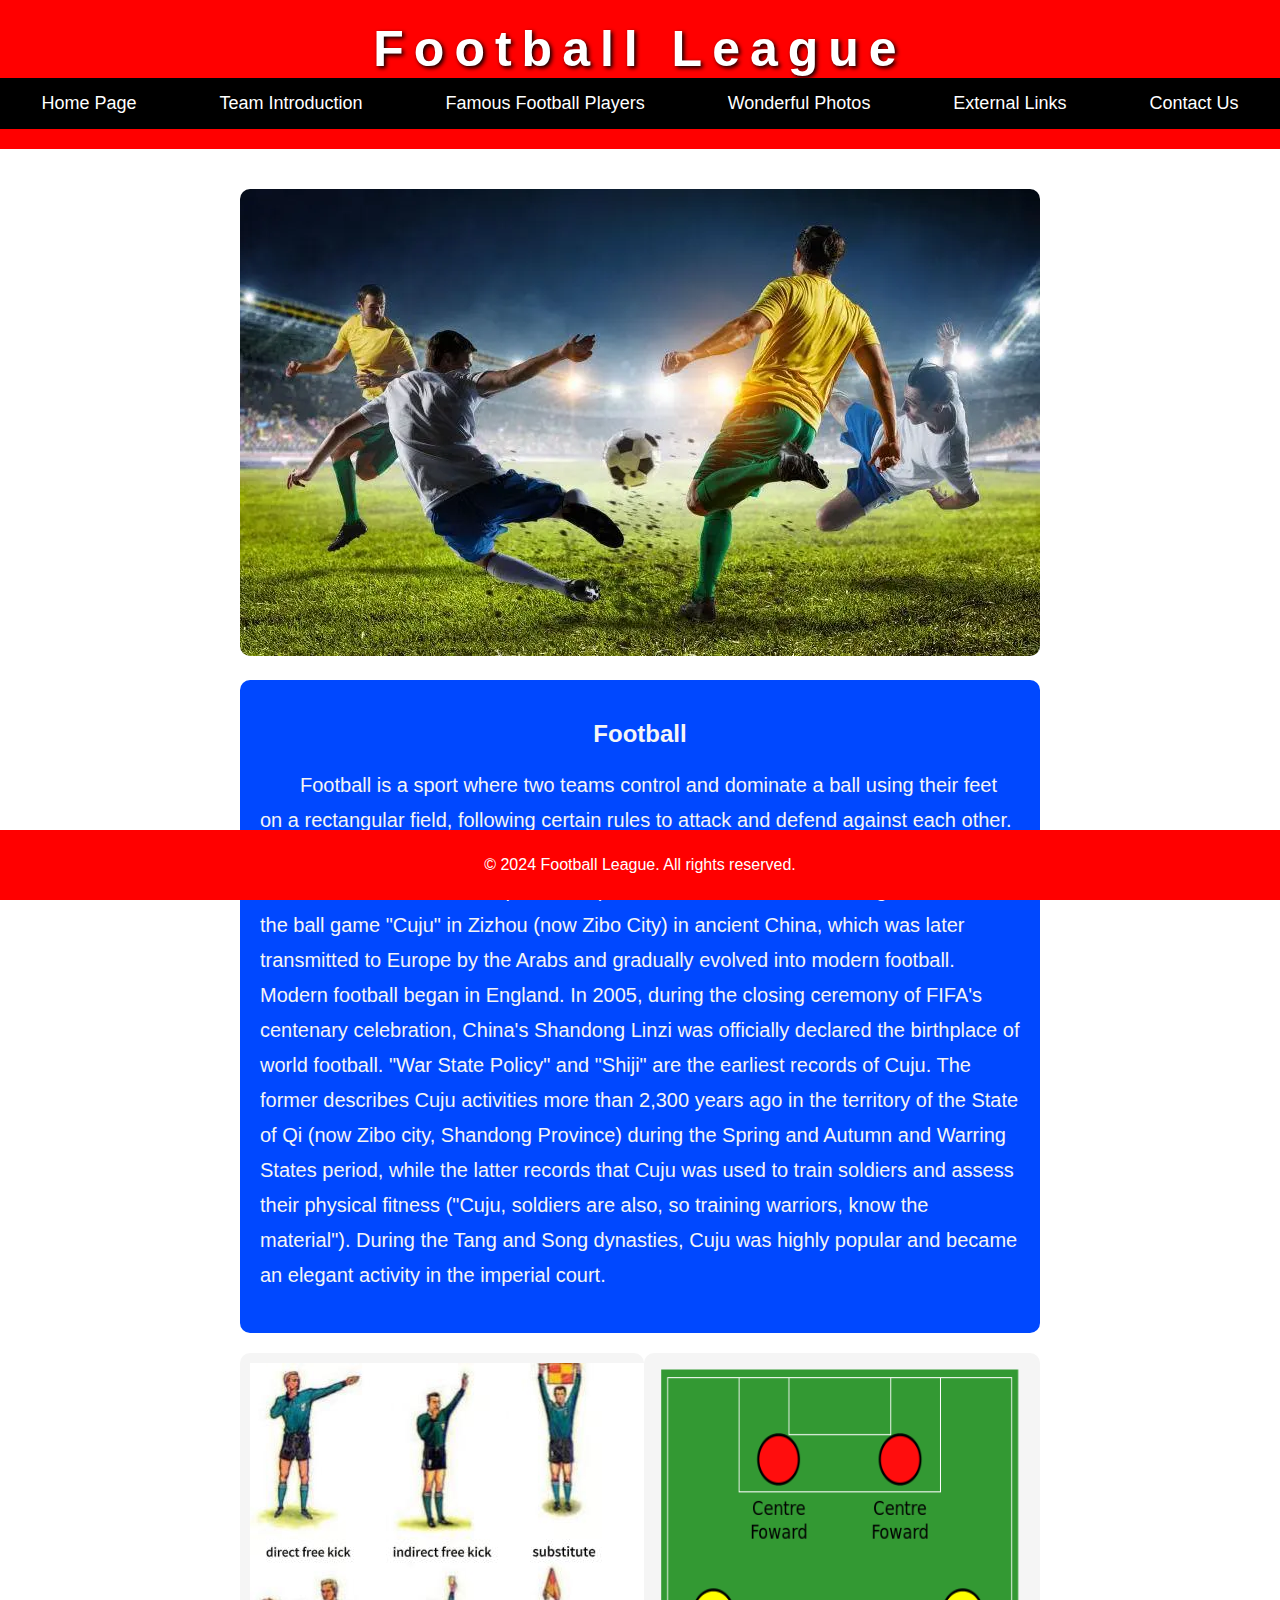
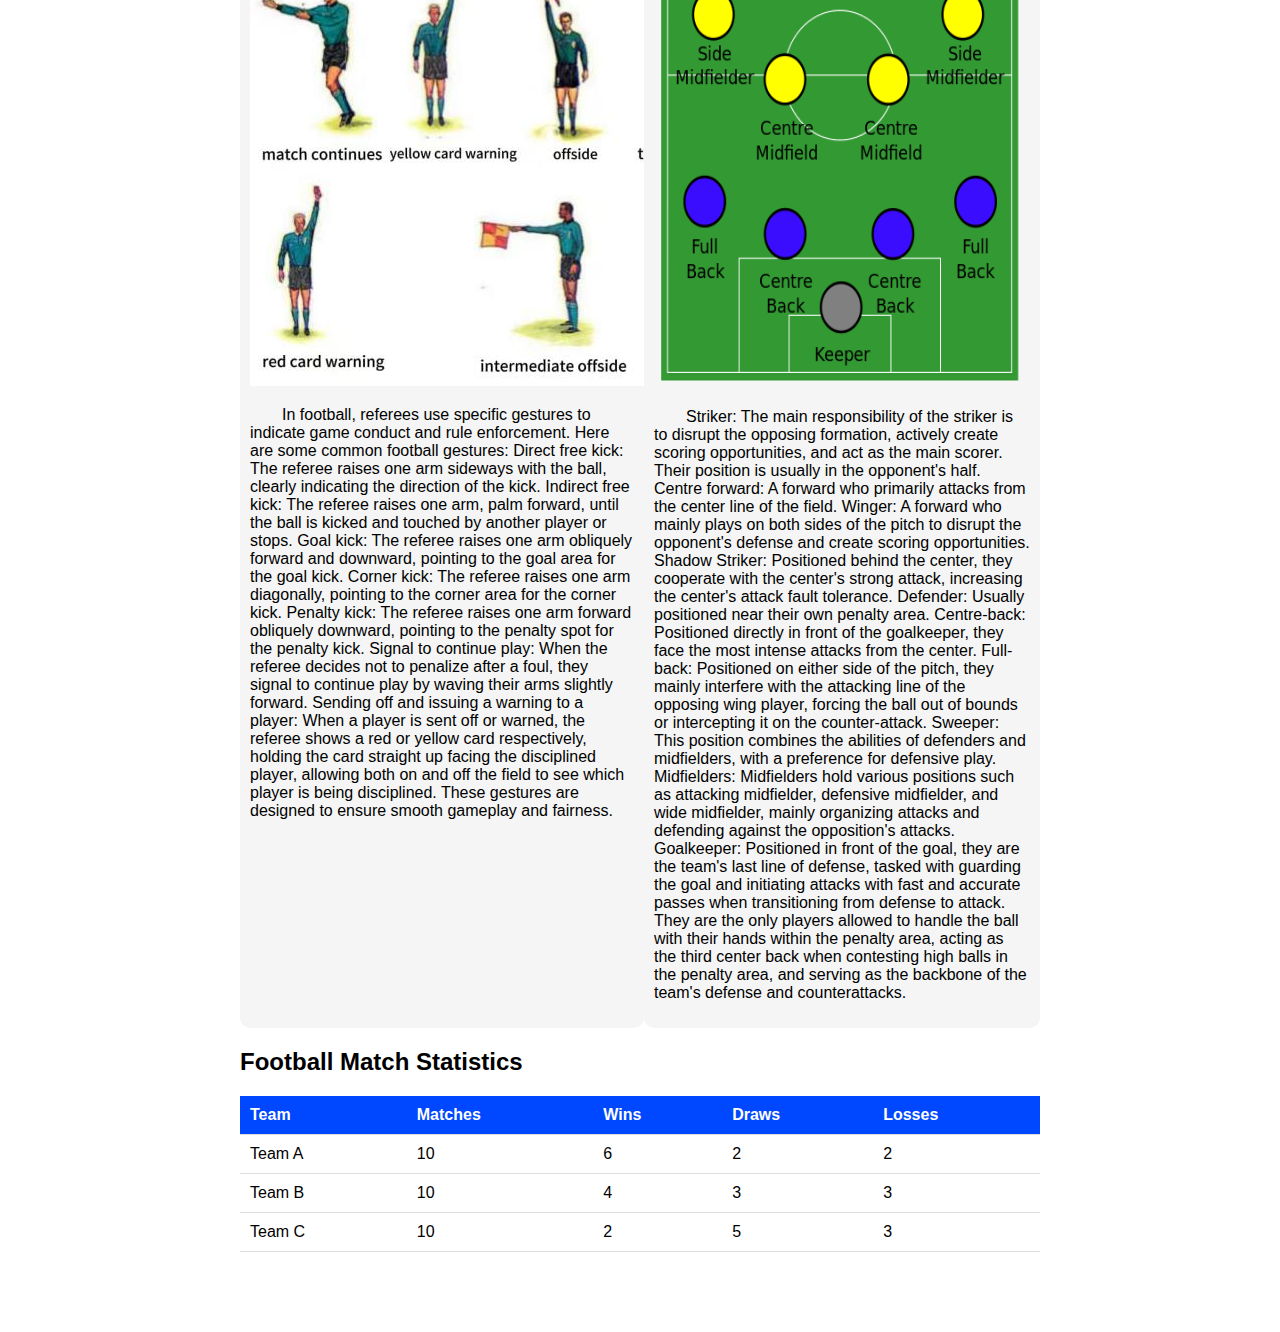
<file: index.html>
<!DOCTYPE html>
<html lang="en">
<head>
    <meta charset="UTF-8">
    <meta name="viewport" content="width=device-width, initial-scale=1.0">
    <title>football league</title>
    <link rel="stylesheet" href="styles.css">
</head>
<body>
    <header>
        <h1>Football League</h1>
        <nav>
            <ul>
                <li><a href="index.html">Home Page</a></li>
                <li><a href="team.html">Team Introduction</a></li>
                <li><a href="players.html">Famous Football Players</a></li>
                <li><a href="photos.html">Wonderful Photos</a></li>
                <li><a href="https://www.google.com/">External Links</a></li>
                <li><a href="mailto:cathychen087@gmail.com">Contact Us</a></li>
            </ul>  
        </nav>
    </header>
    <main>
        <section class="hero">
            <img src="img/1.jpg" alt="Football Player">
        </section>
        <section class="info">
            <h2>Football</h2>
            <p>&emsp;&emsp;Football is a sport where two teams control and dominate a ball using their feet on a rectangular field, following certain rules to attack and defend against each other. Due to its strong antagonism, varied tactics, and large number of participants, it is known as "the world's first sport."
                The precursor of modern football originated from the ball game "Cuju" in Zizhou (now Zibo City) in ancient China, which was later transmitted to Europe by the Arabs and gradually evolved into modern football. 
                Modern football began in England.
                In 2005, during the closing ceremony of FIFA's centenary celebration, China's Shandong Linzi was officially declared the birthplace of world football.
                "War State Policy" and "Shiji" are the earliest records of Cuju. The former describes Cuju activities more than 2,300 years ago in the territory of the State of Qi (now Zibo city, Shandong Province) during the Spring and Autumn and Warring States period, while the latter records that Cuju was used to train soldiers and assess their physical fitness ("Cuju, soldiers are also, so training warriors, know the material"). During the Tang and Song dynasties, Cuju was highly popular and became an elegant activity in the imperial court.
                </p>
        </section>
        <section class="content">
            <div class="card">
                <img src="img/2.jpg" alt="Gestures">
                <p>&emsp;&emsp;In football, referees use specific gestures to indicate game conduct and rule enforcement. Here are some common football gestures: Direct free kick: The referee raises one arm sideways with the ball, clearly indicating the direction of the kick. Indirect free kick: The referee raises one arm, palm forward, until the ball is kicked and touched by another player or stops. Goal kick: The referee raises one arm obliquely forward and downward, pointing to the goal area for the goal kick. Corner kick: The referee raises one arm diagonally, pointing to the corner area for the corner kick. Penalty kick: The referee raises one arm forward obliquely downward, pointing to the penalty spot for the penalty kick. Signal to continue play: When the referee decides not to penalize after a foul, they signal to continue play by waving their arms slightly forward. Sending off and issuing a warning to a player: When a player is sent off or warned, the referee shows a red or yellow card respectively, holding the card straight up facing the disciplined player, allowing both on and off the field to see which player is being disciplined. These gestures are designed to ensure smooth gameplay and fairness.</p>
            </div>
            <div class="card1">
                <img src="img/3.png" alt="Rules">
                <p>&emsp;&emsp;Striker: The main responsibility of the striker is to disrupt the opposing formation, actively create scoring opportunities, and act as the main scorer. Their position is usually in the opponent's half. Centre forward: A forward who primarily attacks from the center line of the field. Winger: A forward who mainly plays on both sides of the pitch to disrupt the opponent's defense and create scoring opportunities. Shadow Striker: Positioned behind the center, they cooperate with the center's strong attack, increasing the center's attack fault tolerance. Defender: Usually positioned near their own penalty area. Centre-back: Positioned directly in front of the goalkeeper, they face the most intense attacks from the center. Full-back: Positioned on either side of the pitch, they mainly interfere with the attacking line of the opposing wing player, forcing the ball out of bounds or intercepting it on the counter-attack. Sweeper: This position combines the abilities of defenders and midfielders, with a preference for defensive play. Midfielders: Midfielders hold various positions such as attacking midfielder, defensive midfielder, and wide midfielder, mainly organizing attacks and defending against the opposition's attacks. Goalkeeper: Positioned in front of the goal, they are the team's last line of defense, tasked with guarding the goal and initiating attacks with fast and accurate passes when transitioning from defense to attack. They are the only players allowed to handle the ball with their hands within the penalty area, acting as the third center back when contesting high balls in the penalty area, and serving as the backbone of the team's defense and counterattacks.</p>
            </div>
        </section>
        <section class="table-section">
            <h2>Football Match Statistics</h2>
            <table>
                <tr>
                    <th>Team</th>
                    <th>Matches</th>
                    <th>Wins</th>
                    <th>Draws</th>
                    <th>Losses</th>
                </tr>
                <tr>
                    <td>Team A</td>
                    <td>10</td>
                    <td>6</td>
                    <td>2</td>
                    <td>2</td>
                </tr>
                <tr>
                    <td>Team B</td>
                    <td>10</td>
                    <td>4</td>
                    <td>3</td>
                    <td>3</td>
                </tr>
                <tr>
                    <td>Team C</td>
                    <td>10</td>
                    <td>2</td>
                    <td>5</td>
                    <td>3</td>
                </tr>
            </table>
        </section>
    </main>
    <footer>
        <p>&copy; 2024 Football League. All rights reserved.</p>
    </footer>
</body>
</html>
</file>
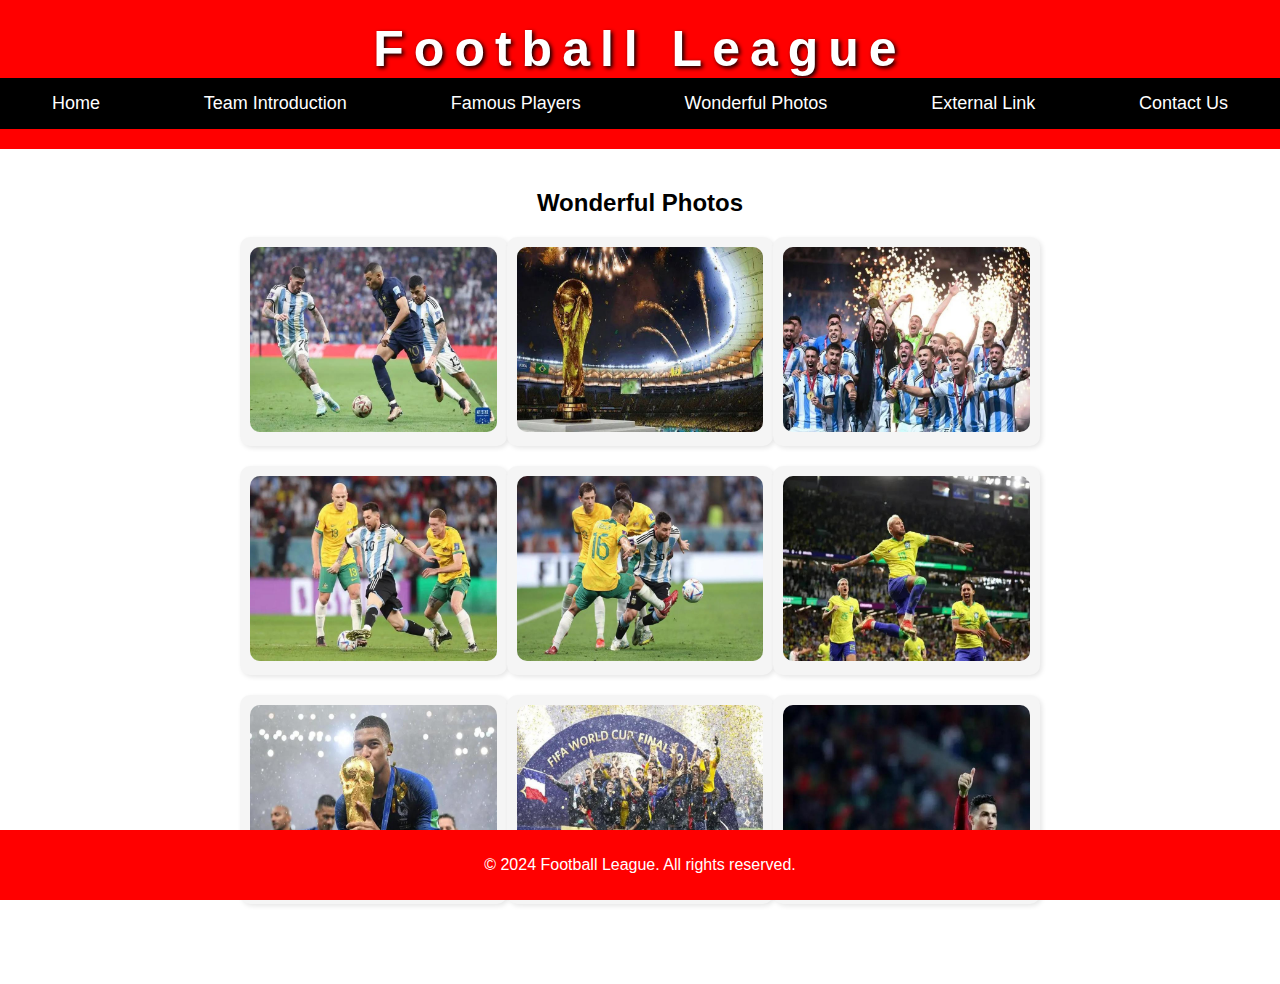
<file: photos.html>
<!DOCTYPE html>
<html lang="en">
<head>
    <meta charset="UTF-8">
    <meta name="viewport" content="width=device-width, initial-scale=1.0">
    <title>Football League - Wonderful Photos</title>
    <link rel="stylesheet" href="styles.css">
</head>
<body>
    <header>
        <h1>Football League</h1>
        <nav>
            <ul>
                <li><a href="index.html">Home</a></li>
                <li><a href="team.html">Team Introduction</a></li>
                <li><a href="players.html">Famous Players</a></li>
                <li><a href="photos.html">Wonderful Photos</a></li>
                <li><a href="https://www.google.com/">External Link</a></li>
                <li><a href="mailto:cathychen087@gmail.com">Contact Us</a></li>
            </ul>
        </nav>
    </header>
    <main>
        <section class="photo-gallery">
            <h2>Wonderful Photos</h2>
            <div class="photo-row">
                <div class="photo-card">
                    <img src="img/11.jpg" alt="Exciting Photo 1" onclick="openModal(this.src)">
                </div>
                <div class="photo-card">
                    <img src="img/12.jpg" alt="Exciting Photo 2" onclick="openModal(this.src)">
                </div>
                <div class="photo-card">
                    <img src="img/13.jpg" alt="Exciting Photo 3" onclick="openModal(this.src)">
                </div>
            </div>
            <div class="photo-row">
                <div class="photo-card">
                    <img src="img/14.jpg" alt="Exciting Photo 4" onclick="openModal(this.src)">
                </div>
                <div class="photo-card">
                    <img src="img/15.jpg" alt="Exciting Photo 5" onclick="openModal(this.src)">
                </div>
                <div class="photo-card">
                    <img src="img/16.jpg" alt="Exciting Photo 6" onclick="openModal(this.src)">
                </div>
            </div>
            <div class="photo-row">
                <div class="photo-card">
                    <img src="img/17.jpg" alt="Exciting Photo 7" onclick="openModal(this.src)">
                </div>
                <div class="photo-card">
                    <img src="img/18.jpg" alt="Exciting Photo 8" onclick="openModal(this.src)">
                </div>
                <div class="photo-card">
                    <img src="img/19.jpg" alt="Exciting Photo 9" onclick="openModal(this.src)">
                </div>
            </div>
        </section>
    </main>
    <footer>
        <p>&copy; 2024 Football League. All rights reserved.</p>
    </footer>

    <!-- Modal -->
    <div id="modal" class="modal" onclick="closeModal()">
        <span class="close">&times;</span>
        <img class="modal-content" id="modal-img">
    </div>

    <script>
        function openModal(src) {
            document.getElementById("modal").style.display = "block";
            document.getElementById("modal-img").src = src;
        }

        function closeModal() {
            document.getElementById("modal").style.display = "none";
        }
    </script>
</body>
</html>
</file>
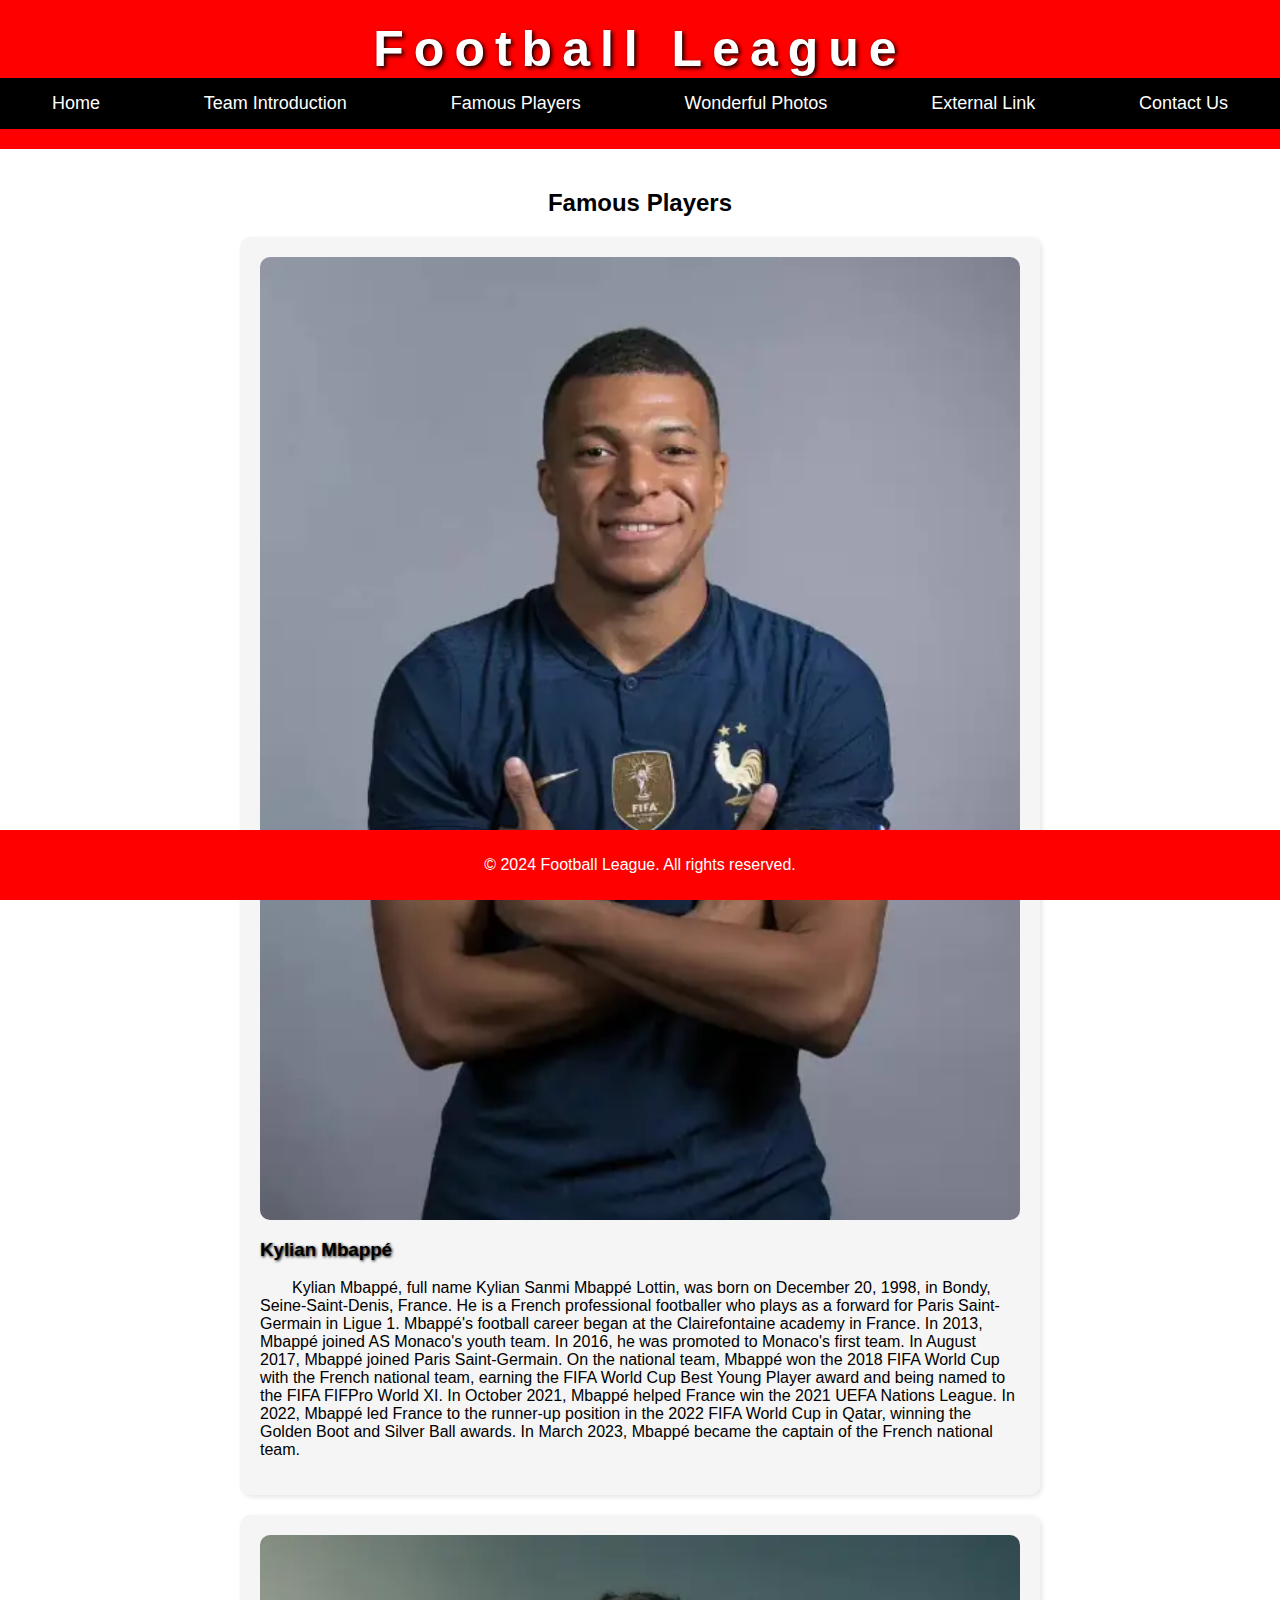
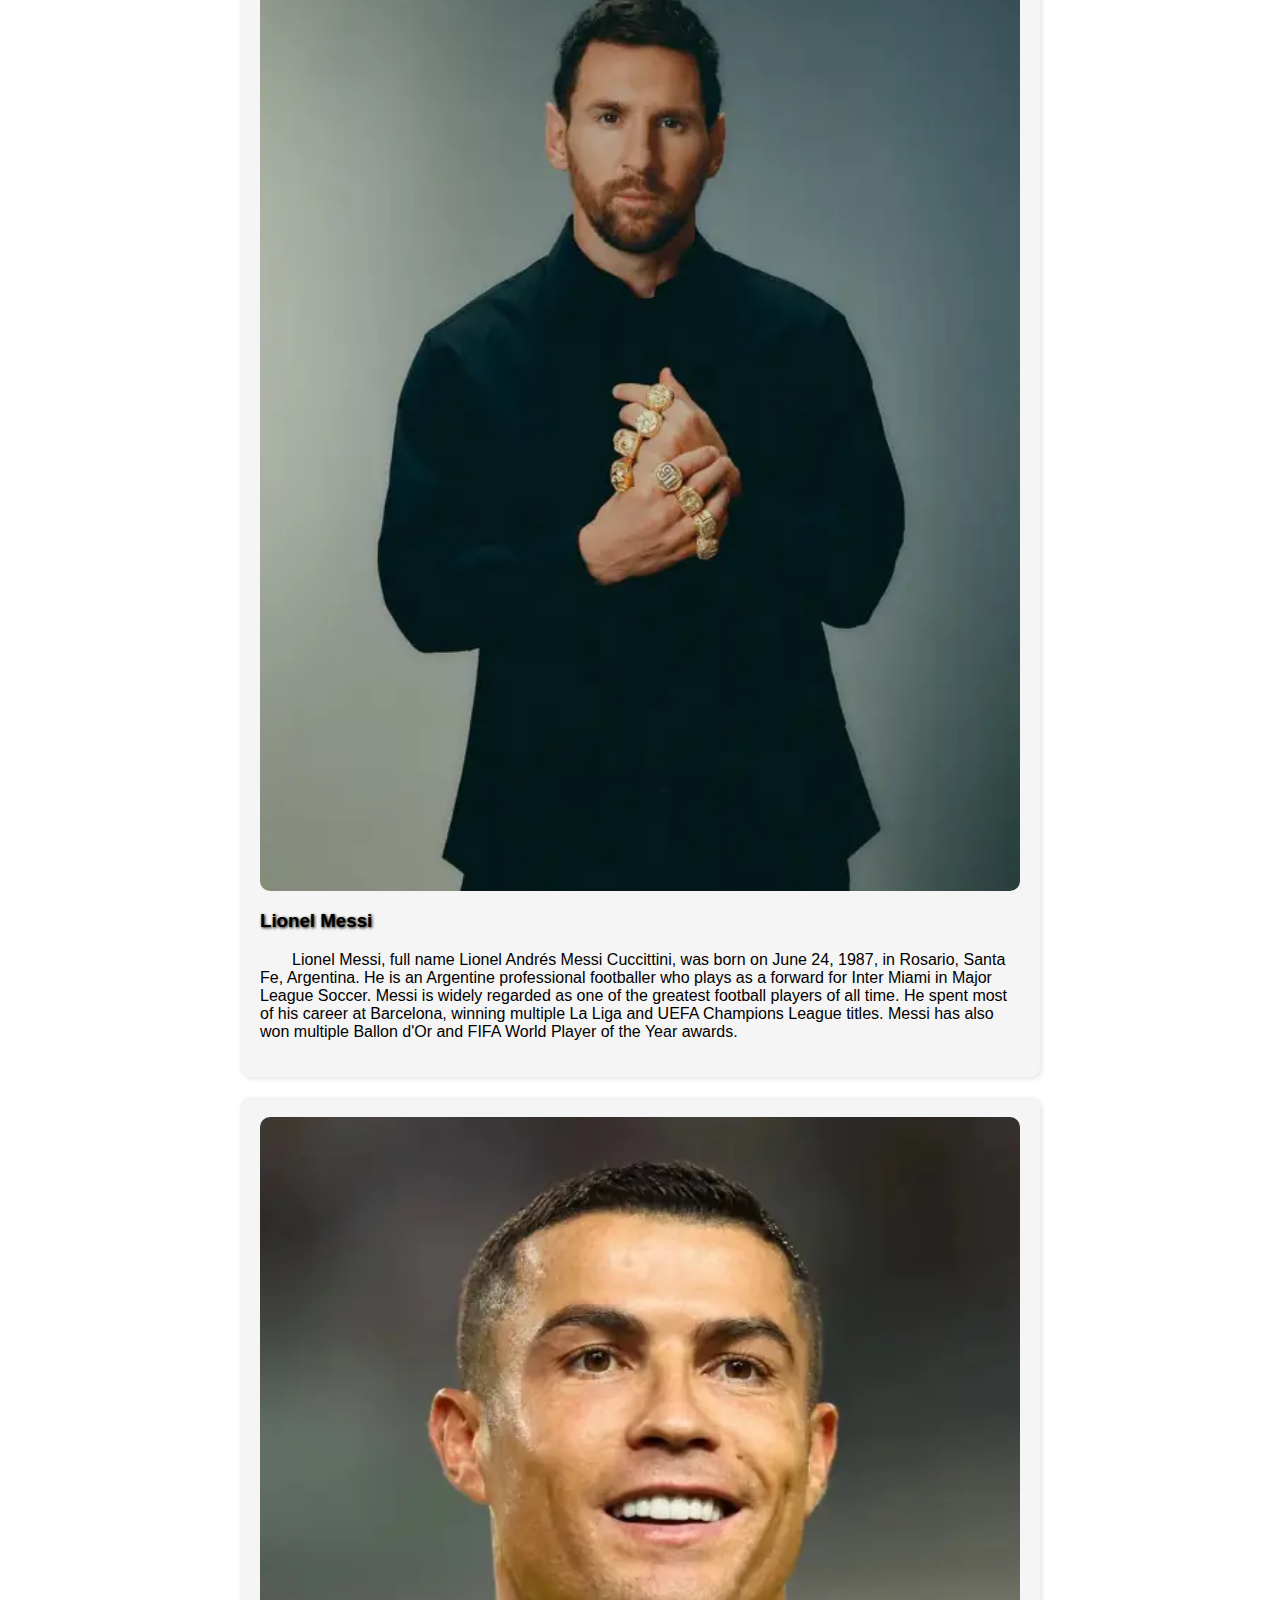
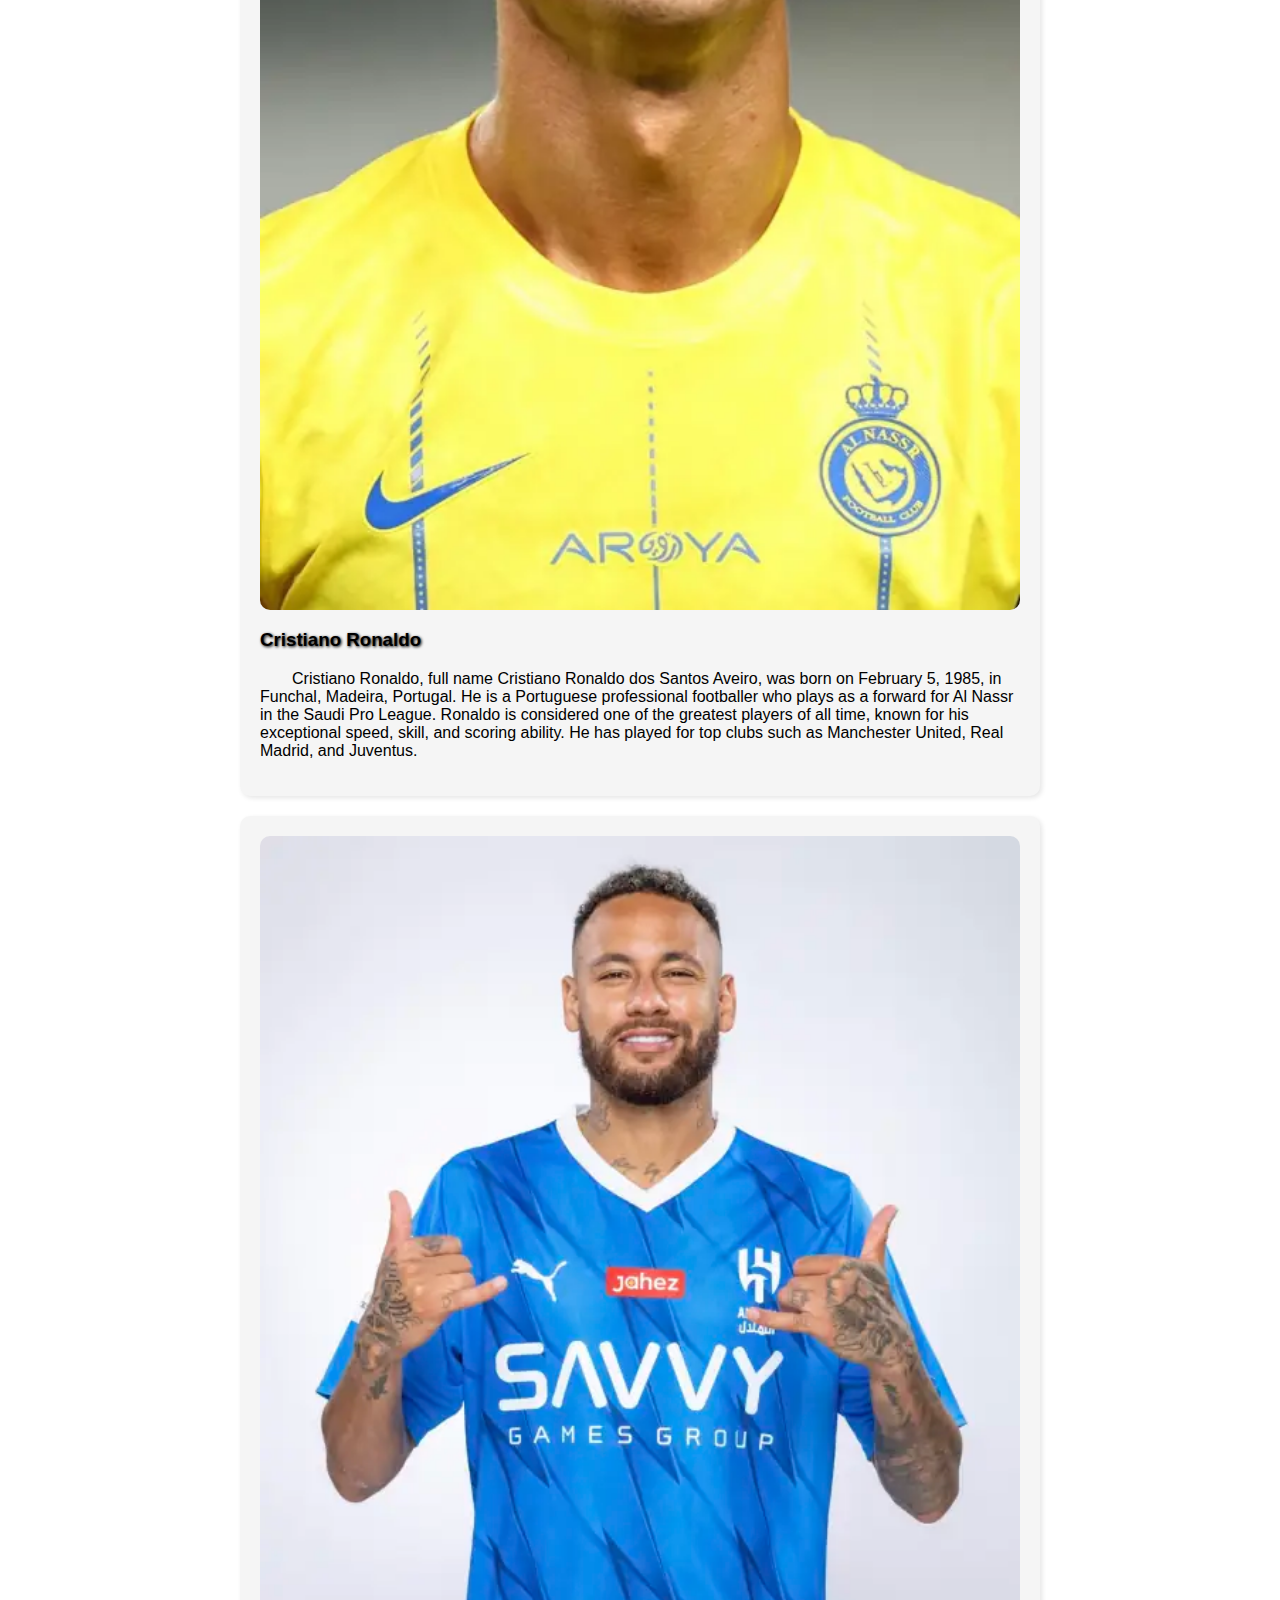
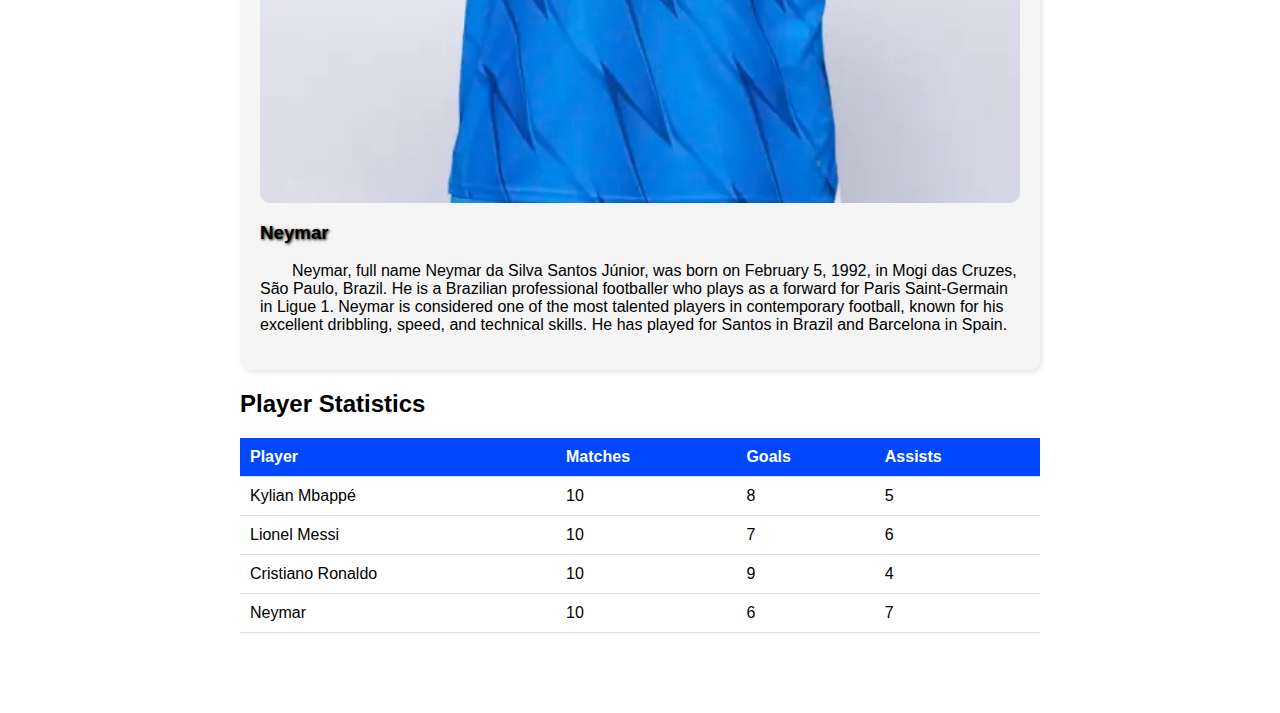
<file: players.html>
<!DOCTYPE html>
<html lang="en">
<head>
    <meta charset="UTF-8">
    <meta name="viewport" content="width=device-width, initial-scale=1.0">
    <title>Football League - Famous Players</title>
    <link rel="stylesheet" href="styles.css">
</head>
<body>
    <header>
        <h1>Football League</h1>
        <nav>
            <ul>
                <li><a href="index.html">Home</a></li>
                <li><a href="team.html">Team Introduction</a></li>
                <li><a href="players.html">Famous Players</a></li>
                <li><a href="photos.html">Wonderful Photos</a></li>
                <li><a href="https://www.google.com/">External Link</a></li>
                <li><a href="mailto:cathychen087@gmail.com">Contact Us</a></li>
            </ul>
        </nav>
    </header>
    <main>
        <section class="player-intro">
            <h2>Famous Players</h2>
            <div class="player-card">
                <img src="img/23.jpg" alt="Kylian Mbappé">
                <h3>Kylian Mbappé</h3>
                <p>&emsp;&emsp;Kylian Mbappé, full name Kylian Sanmi Mbappé Lottin, was born on December 20, 1998, in Bondy, Seine-Saint-Denis, France. He is a French professional footballer who plays as a forward for Paris Saint-Germain in Ligue 1. Mbappé's football career began at the Clairefontaine academy in France. In 2013, Mbappé joined AS Monaco's youth team. In 2016, he was promoted to Monaco's first team. In August 2017, Mbappé joined Paris Saint-Germain. On the national team, Mbappé won the 2018 FIFA World Cup with the French national team, earning the FIFA World Cup Best Young Player award and being named to the FIFA FIFPro World XI. In October 2021, Mbappé helped France win the 2021 UEFA Nations League. In 2022, Mbappé led France to the runner-up position in the 2022 FIFA World Cup in Qatar, winning the Golden Boot and Silver Ball awards. In March 2023, Mbappé became the captain of the French national team.</p>
            </div>
            <div class="player-card">
                <img src="img/24.jpg" alt="Lionel Messi">
                <h3>Lionel Messi</h3>
                <p>&emsp;&emsp;Lionel Messi, full name Lionel Andrés Messi Cuccittini, was born on June 24, 1987, in Rosario, Santa Fe, Argentina. He is an Argentine professional footballer who plays as a forward for Inter Miami in Major League Soccer. Messi is widely regarded as one of the greatest football players of all time. He spent most of his career at Barcelona, winning multiple La Liga and UEFA Champions League titles. Messi has also won multiple Ballon d'Or and FIFA World Player of the Year awards.</p>
            </div>
            <div class="player-card">
                <img src="img/25.jpg" alt="Cristiano Ronaldo">
                <h3>Cristiano Ronaldo</h3>
                <p>&emsp;&emsp;Cristiano Ronaldo, full name Cristiano Ronaldo dos Santos Aveiro, was born on February 5, 1985, in Funchal, Madeira, Portugal. He is a Portuguese professional footballer who plays as a forward for Al Nassr in the Saudi Pro League. Ronaldo is considered one of the greatest players of all time, known for his exceptional speed, skill, and scoring ability. He has played for top clubs such as Manchester United, Real Madrid, and Juventus.</p>
            </div>
            <div class="player-card">
                <img src="img/26.jpg" alt="Neymar">
                <h3>Neymar</h3>
                <p>&emsp;&emsp;Neymar, full name Neymar da Silva Santos Júnior, was born on February 5, 1992, in Mogi das Cruzes, São Paulo, Brazil. He is a Brazilian professional footballer who plays as a forward for Paris Saint-Germain in Ligue 1. Neymar is considered one of the most talented players in contemporary football, known for his excellent dribbling, speed, and technical skills. He has played for Santos in Brazil and Barcelona in Spain.</p>
            </div>
        </section>
        <section class="table-section">
            <h2>Player Statistics</h2>
            <table>
                <tr>
                    <th>Player</th>
                    <th>Matches</th>
                    <th>Goals</th>
                    <th>Assists</th>
                </tr>
                <tr>
                    <td>Kylian Mbappé</td>
                    <td>10</td>
                    <td>8</td>
                    <td>5</td>
                </tr>
                <tr>
                    <td>Lionel Messi</td>
                    <td>10</td>
                    <td>7</td>
                    <td>6</td>
                </tr>
                <tr>
                    <td>Cristiano Ronaldo</td>
                    <td>10</td>
                    <td>9</td>
                    <td>4</td>
                </tr>
                <tr>
                    <td>Neymar</td>
                    <td>10</td>
                    <td>6</td>
                    <td>7</td>
                </tr>
            </table>
        </section>
    </main>
    <footer>
        <p>&copy; 2024 Football League. All rights reserved.</p>
    </footer>
</body>
</html>
</file>
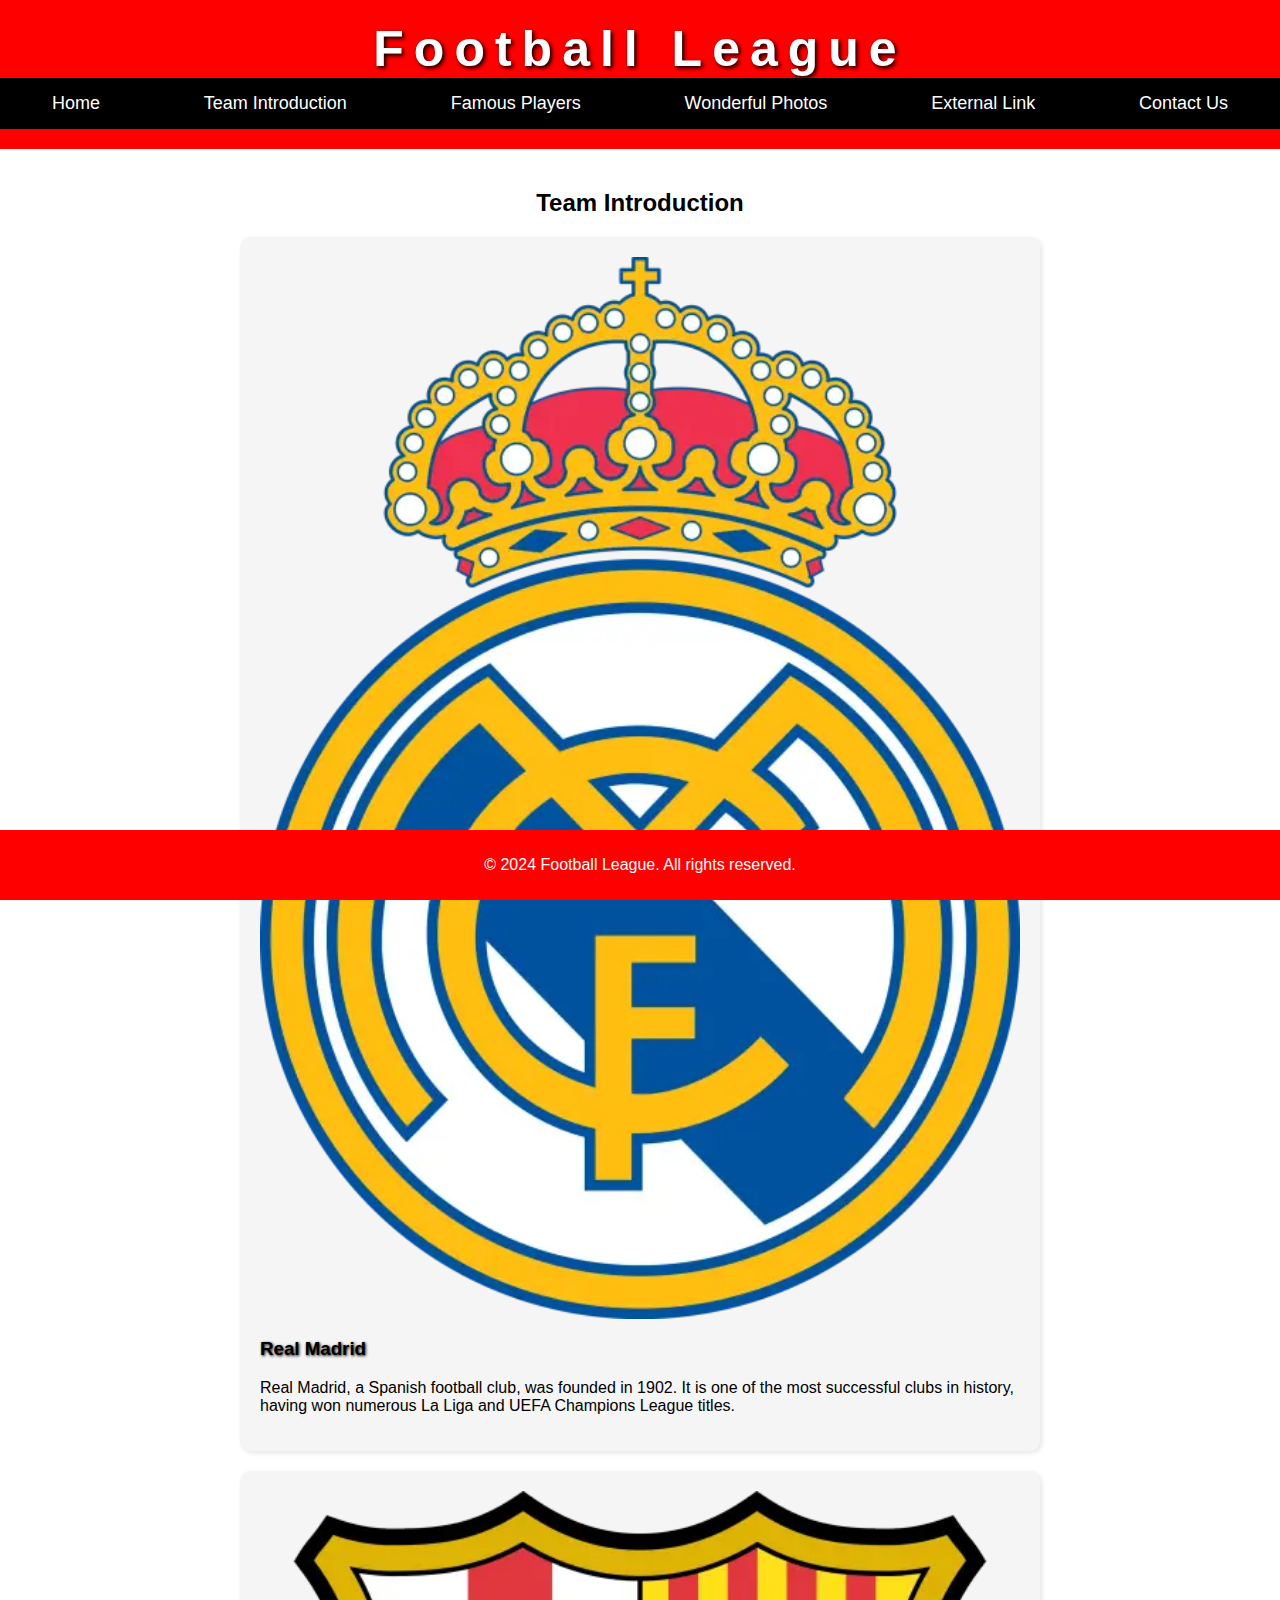
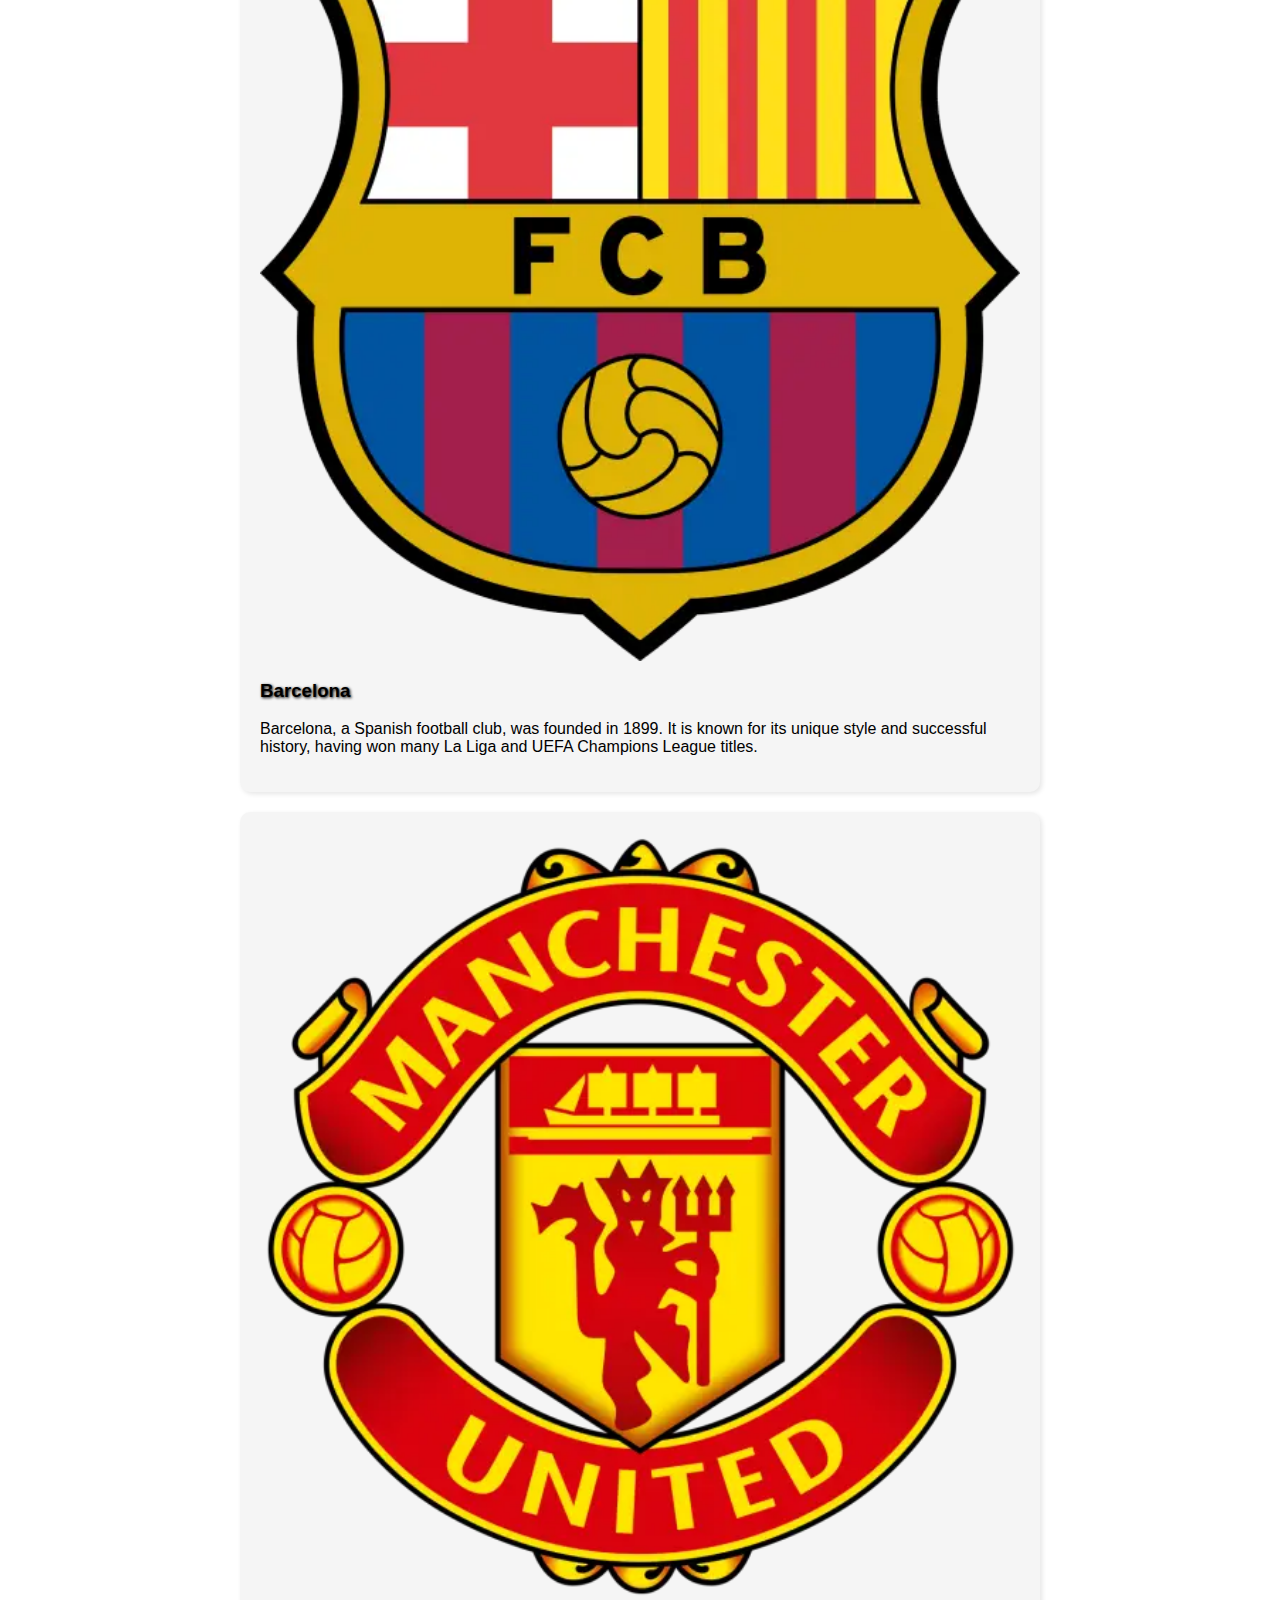
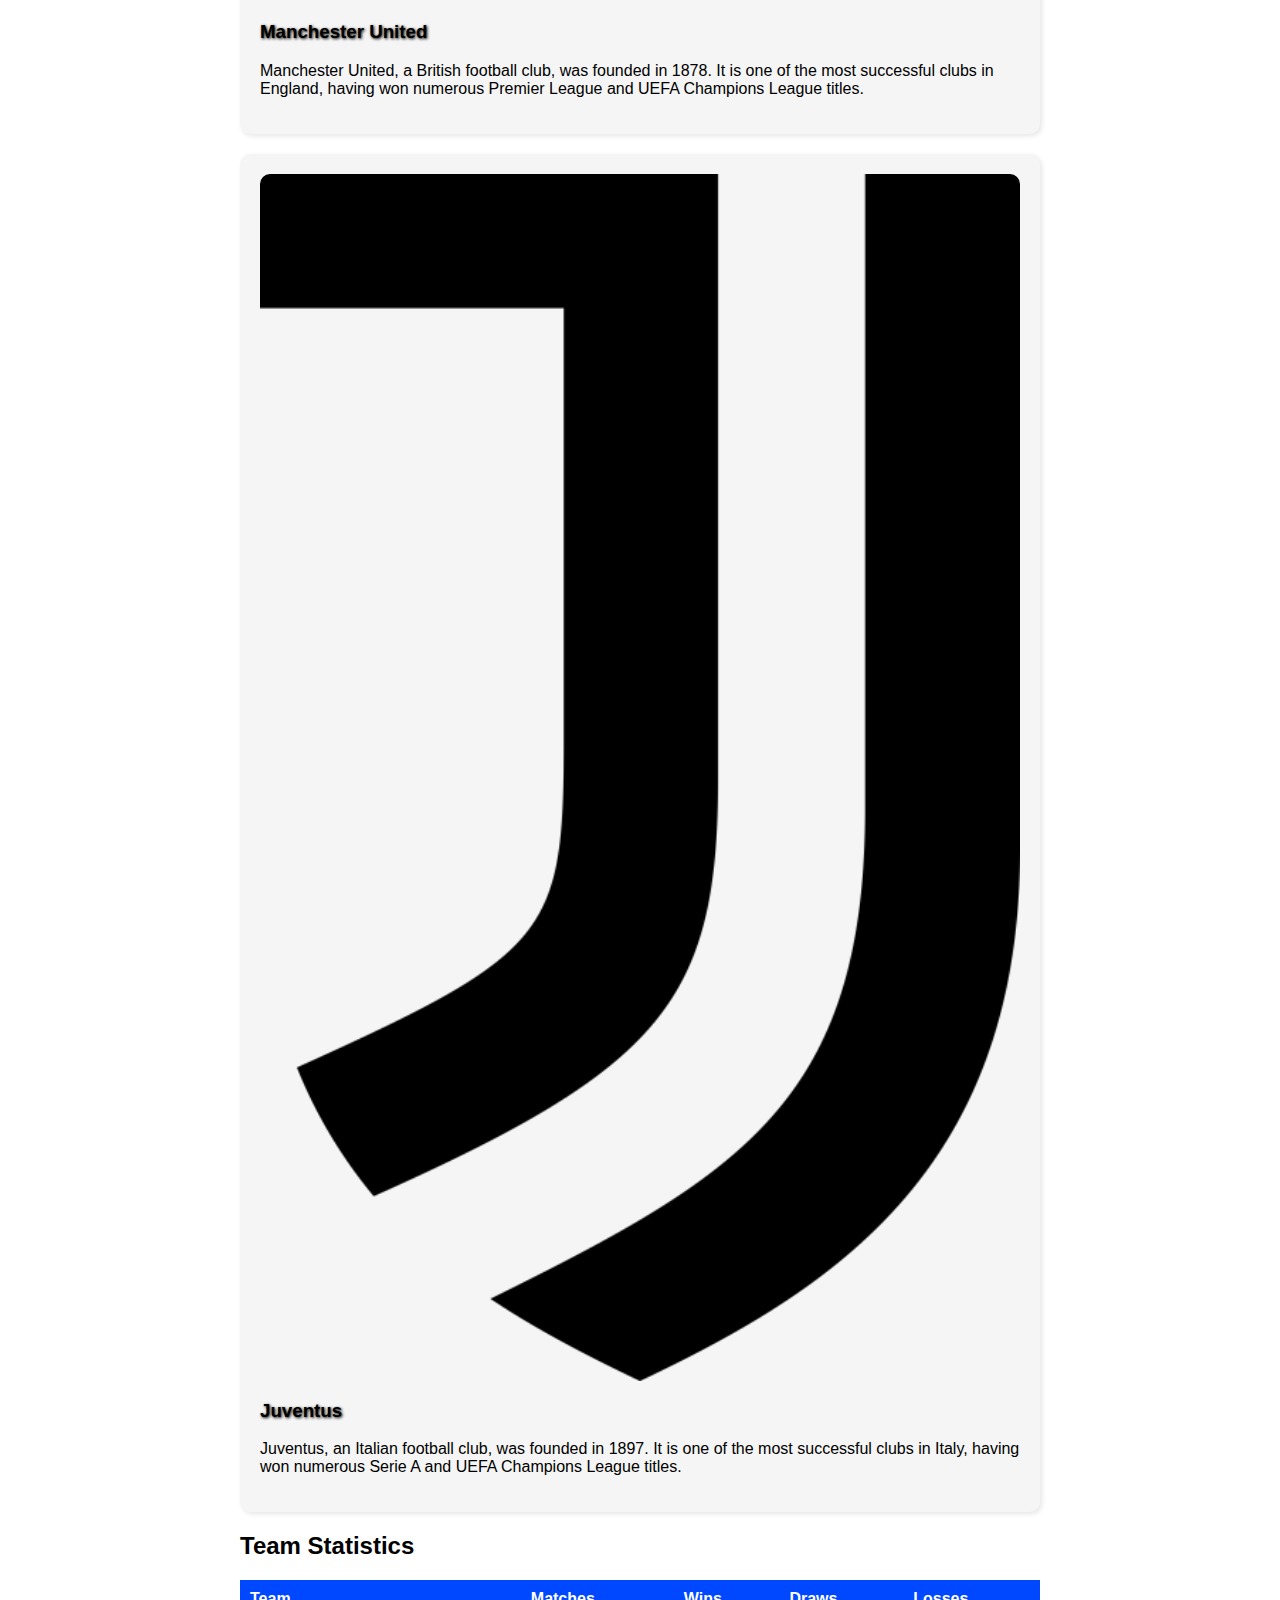
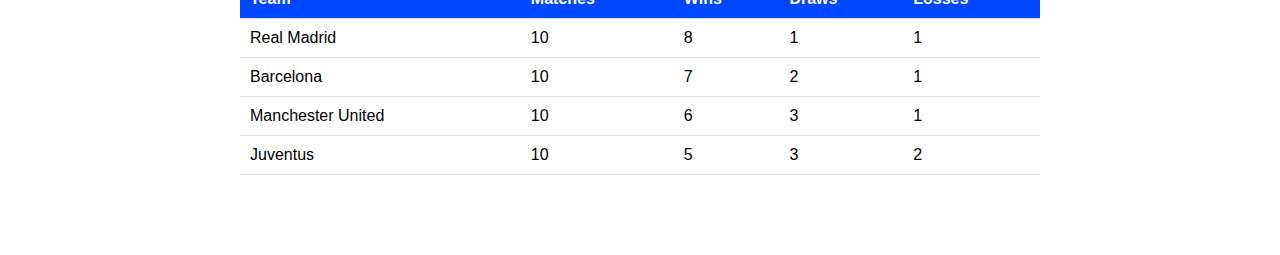
<file: team.html>
<!DOCTYPE html>
<html lang="en">
<head>
    <meta charset="UTF-8">
    <meta name="viewport" content="width=device-width, initial-scale=1.0">
    <title>Football League - Team Introduction</title>
    <link rel="stylesheet" href="styles.css">
</head>
<body>
    <header>
        <h1>Football League</h1>
        <nav>
            <ul>
                <li><a href="index.html">Home</a></li>
                <li><a href="team.html">Team Introduction</a></li>
                <li><a href="players.html">Famous Players</a></li>
                <li><a href="photos.html">Wonderful Photos</a></li>
                <li><a href="https://www.google.com/">External Link</a></li>
                <li><a href="mailto:cathychen087@gmail.com">Contact Us</a></li>
            </ul>
        </nav>
    </header>
    <main>
        <section class="team-intro">
            <h2>Team Introduction</h2>
            <div class="team-card">
                <img src="img/7.jpg" alt="Real Madrid">
                <h3>Real Madrid</h3>
                <p>Real Madrid, a Spanish football club, was founded in 1902. It is one of the most successful clubs in history, having won numerous La Liga and UEFA Champions League titles.</p>
            </div>
            <div class="team-card">
                <img src="img/8.jpg" alt="Barcelona">
                <h3>Barcelona</h3>
                <p>Barcelona, a Spanish football club, was founded in 1899. It is known for its unique style and successful history, having won many La Liga and UEFA Champions League titles.</p>
            </div>
            <div class="team-card">
                <img src="img/9.jpg" alt="Manchester United">
                <h3>Manchester United</h3>
                <p>Manchester United, a British football club, was founded in 1878. It is one of the most successful clubs in England, having won numerous Premier League and UEFA Champions League titles.</p>
            </div>
            <div class="team-card">
                <img src="img/10.jpg" alt="Juventus">
                <h3>Juventus</h3>
                <p>Juventus, an Italian football club, was founded in 1897. It is one of the most successful clubs in Italy, having won numerous Serie A and UEFA Champions League titles.</p>
            </div>
        </section>
        <section class="table-section">
            <h2>Team Statistics</h2>
            <table>
                <tr>
                    <th>Team</th>
                    <th>Matches</th>
                    <th>Wins</th>
                    <th>Draws</th>
                    <th>Losses</th>
                </tr>
                <tr>
                    <td>Real Madrid</td>
                    <td>10</td>
                    <td>8</td>
                    <td>1</td>
                    <td>1</td>
                </tr>
                <tr>
                    <td>Barcelona</td>
                    <td>10</td>
                    <td>7</td>
                    <td>2</td>
                    <td>1</td>
                </tr>
                <tr>
                    <td>Manchester United</td>
                    <td>10</td>
                    <td>6</td>
                    <td>3</td>
                    <td>1</td>
                </tr>
                <tr>
                    <td>Juventus</td>
                    <td>10</td>
                    <td>5</td>
                    <td>3</td>
                    <td>2</td>
                </tr>
            </table>
        </section>
    </main>
    <footer>
        <p>&copy; 2024 Football League. All rights reserved.</p>
    </footer>
</body>
</html>
</file>
<file: styles.css>
body {
    font-family: Arial, sans-serif;
    margin: 0;
    padding: 0;
    box-sizing: border-box;
    position: relative;
    min-height: 100vh;
}

header {
    background-color: #ff0000;
    color: #FFF;
    padding: 20px 0;
    text-align: center;
}

header h1 {
    margin: 0;
    font-size: 50px;
    letter-spacing: 10px;
    text-shadow: 2px 2px 4px #000;
}

nav ul {
    list-style: none;
    padding: 0;
    margin: 0;
    display: flex;
    justify-content: space-around;
    background-color: #000;
}

nav ul li {
    margin: 0;
}

nav ul li a {
    color: #FFF;
    text-decoration: none;
    font-size: 18px;
    display: block;
    padding: 15px 20px;
}

nav ul li a:hover {
    background-color: #00ff08;
}

main {
    max-width: 800px;
    margin: 0 auto;
    padding: 20px;
    padding-bottom: 60px; /* Space for footer */
}

.hero {
    text-align: center;
    margin: 20px 0;
}

.hero img {
    width: 100%;
    height: auto;
    border-radius: 10px;
}

.content {
    display: flex;
    justify-content: space-between;
    margin: 20px 0;
}

.card,
.card1 {
    background-color: #f5f5f5;
    padding: 10px;
    border-radius: 10px;
    width: 48%;
}

.card1 img {
    width: 100%;
    height: 625px;
    border-radius: 10px;
}

.info {
    padding: 20px;
    background-color: #0048ff;
    margin: 20px 0;
    border-radius: 10px;
}

.info h2 {
    text-align: center;
    color: #f5f5f5;
}

.info p {
    font-weight: 500;
    line-height: 35px;
    font-size: 20px;
    color: #f5f5f5;
}

footer {
    background-color: #ff0000;
    color: #FFF;
    text-align: center;
    padding: 10px 0;
    position: fixed;
    bottom: 0;
    width: 100%;
}

/* Team introduction styles */
.team-intro {
    text-align: center;
    margin: 20px 0;
}

.team-card {
    background-color: #f5f5f5;
    padding: 20px;
    margin: 20px 0;
    border-radius: 10px;
    text-align: left;
    box-shadow: 2px 2px 5px rgba(0, 0, 0, 0.1);
}

.team-card img {
    width: 100%;
    height: auto;
    border-radius: 10px;
    margin-bottom: 15px;
}

.team-card h3 {
    margin-top: 0;
    text-shadow: 1px 1px 3px #000;
}

/* Photo gallery styles */
.photo-gallery {
    text-align: center;
    margin: 20px 0;
}

.photo-gallery h2 {
    text-align: center;
    color: #000;
    text-shadow: 1px 1px 2px #FFF;
}

.photo-row {
    display: flex;
    justify-content: space-between;
    margin: 20px 0;
}

.photo-card {
    width: 32%;
    background-color: #f5f5f5;
    padding: 10px;
    border-radius: 10px;
    box-shadow: 2px 2px 5px rgba(0, 0, 0, 0.1);
    transition: transform 0.3s ease-in-out;
}

.photo-card img {
    width: 100%;
    height: auto;
    border-radius: 10px;
    cursor: pointer;
}

.photo-card:hover {
    transform: scale(1.05);
}

/* Modal styles */
.modal {
    display: none;
    position: fixed;
    z-index: 1000;
    left: 0;
    top: 0;
    width: 100%;
    height: 100%;
    overflow: auto;
    background-color: rgba(0, 0, 0, 0.9);
}

.modal-content {
    margin: auto;
    display: block;
    width: 80%;
    max-width: 700px;
}

.close {
    position: absolute;
    top: 15px;
    right: 35px;
    color: #fff;
    font-size: 40px;
    font-weight: bold;
    cursor: pointer;
}

.close:hover,
.close:focus {
    color: #bbb;
    text-decoration: none;
    cursor: pointer;
}

/* Player introduction styles */
.player-intro {
    text-align: center;
    margin: 20px 0;
}

.player-card {
    background-color: #f5f5f5;
    padding: 20px;
    margin: 20px 0;
    border-radius: 10px;
    text-align: left;
    box-shadow: 2px 2px 5px rgba(0, 0, 0, 0.1);
}

.player-card img {
    width: 100%;
    height: auto;
    border-radius: 10px;
    margin-bottom: 15px;
}

.player-card h3 {
    margin-top: 0;
    text-shadow: 1px 1px 3px #000;
}

/* Table styles */
table {
    width: 100%;
    border-collapse: collapse;
    margin: 20px 0;
}

th,
td {
    padding: 10px;
    text-align: left;
    border-bottom: 1px solid #ddd;
}

th {
    background-color: #0048ff;
    color: #fff;
}

tr:hover {
    background-color: #f5f5f5;
}
</file>
